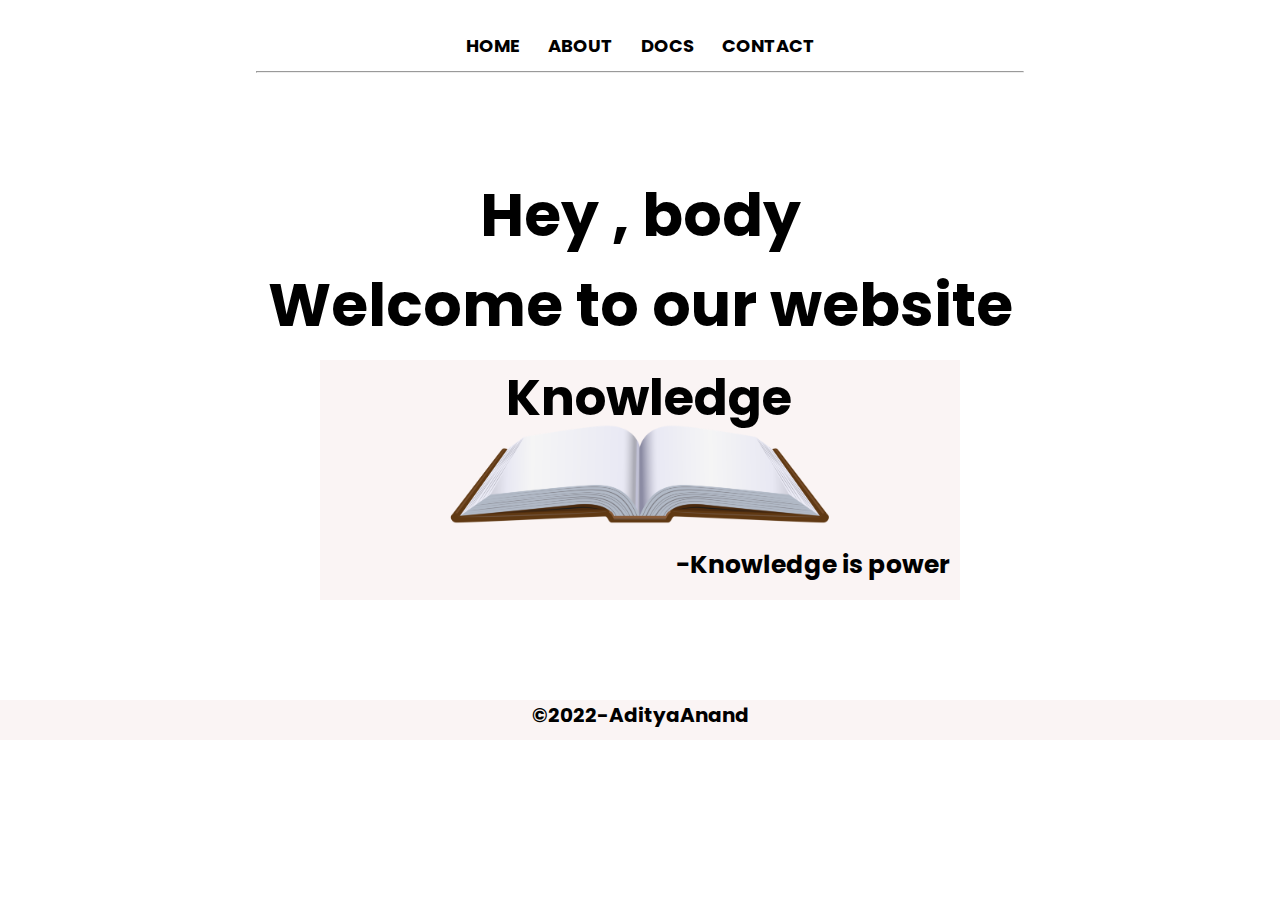
<file: index.html>
<!DOCTYPE html>
<html lang="en">
<head>
    <meta charset="UTF-8">
    <meta http-equiv="X-UA-Compatible" content="IE=edge">
    <meta name="viewport" content="width=device-width, initial-scale=1.0">
    <title>knowledge</title>
    <link rel="stylesheet" href="style.css">
    <style>
        @import url('https://fonts.googleapis.com/css2?family=Poppins:wght@100&display=swap');
        </style>
</head>
<body>
    <nav>
        <div class="nav">
            <ul>
                <li><a href="index.html" ">HOME</a></li>
                <li><a href="about.html" ">ABOUT</a></li>
                <li ><a   onclick="doc()" id="doc">DOCS</a></li>
                <li><a href="contact.html" ">CONTACT</a></li>

            </ul>
            <hr>
        </div>
    </nav>
    <h1>Hey , body<p id="nm"></p>
    <h1>Welcome to our website</h1>
    <div class="mn">
        <h2>Knowledge</h2>
        <img src="knlogo.png">
        <h3>-Knowledge is power</h3>
    </div>

    <footer>
        <div class="foot">
            <p>&copy;2022-AdityaAnand</p>
        </div>
    </footer>
    <script src="main.js"></script>
    
</body>
</html>
</file>
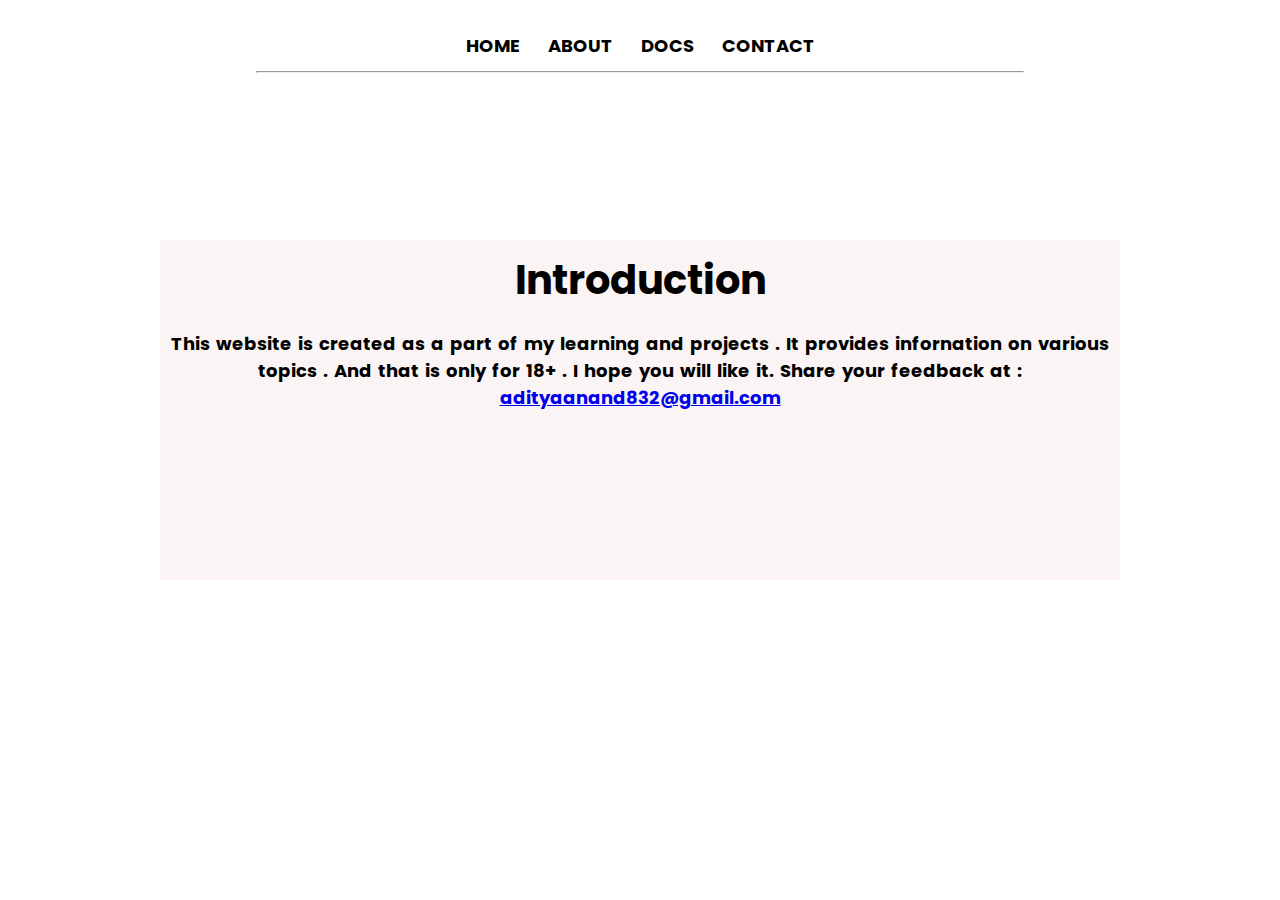
<file: about.html>
<!DOCTYPE html>
<html lang="en">
<head>
    <meta charset="UTF-8">
    <meta http-equiv="X-UA-Compatible" content="IE=edge">
    <meta name="viewport" content="width=device-width, initial-scale=1.0">
    <title>About</title>
    <link rel="stylesheet" href="style.css">
    <style>
        @import url('https://fonts.googleapis.com/css2?family=Poppins:wght@100&display=swap');
        </style>
</head>
<body>
    <nav>
        <div class="nav">
            <ul>
                <li><a href="index.html" ">HOME</a></li>
                <li><a href="about.html" ">ABOUT</a></li>
                <li onclick="doc()">DOCS</li>
                <li><a href="contact.html" ">CONTACT</a></li>

            </ul>
            <hr>
        </div>
    </nav>
    <div class="con">
        <h3>Introduction</h3>
        <article>
       <p>
        This website is created as a part of my learning and projects . It provides infornation on various topics . And that is only for 18+ . I hope you will like it. Share your feedback at : <a href="mailto:adityaanand832@gmail.com">adityaanand832@gmail.com</a>
       </p>
        </article>
    </div>
    <script src="main.js"></script>

</body>
</html>
</file>
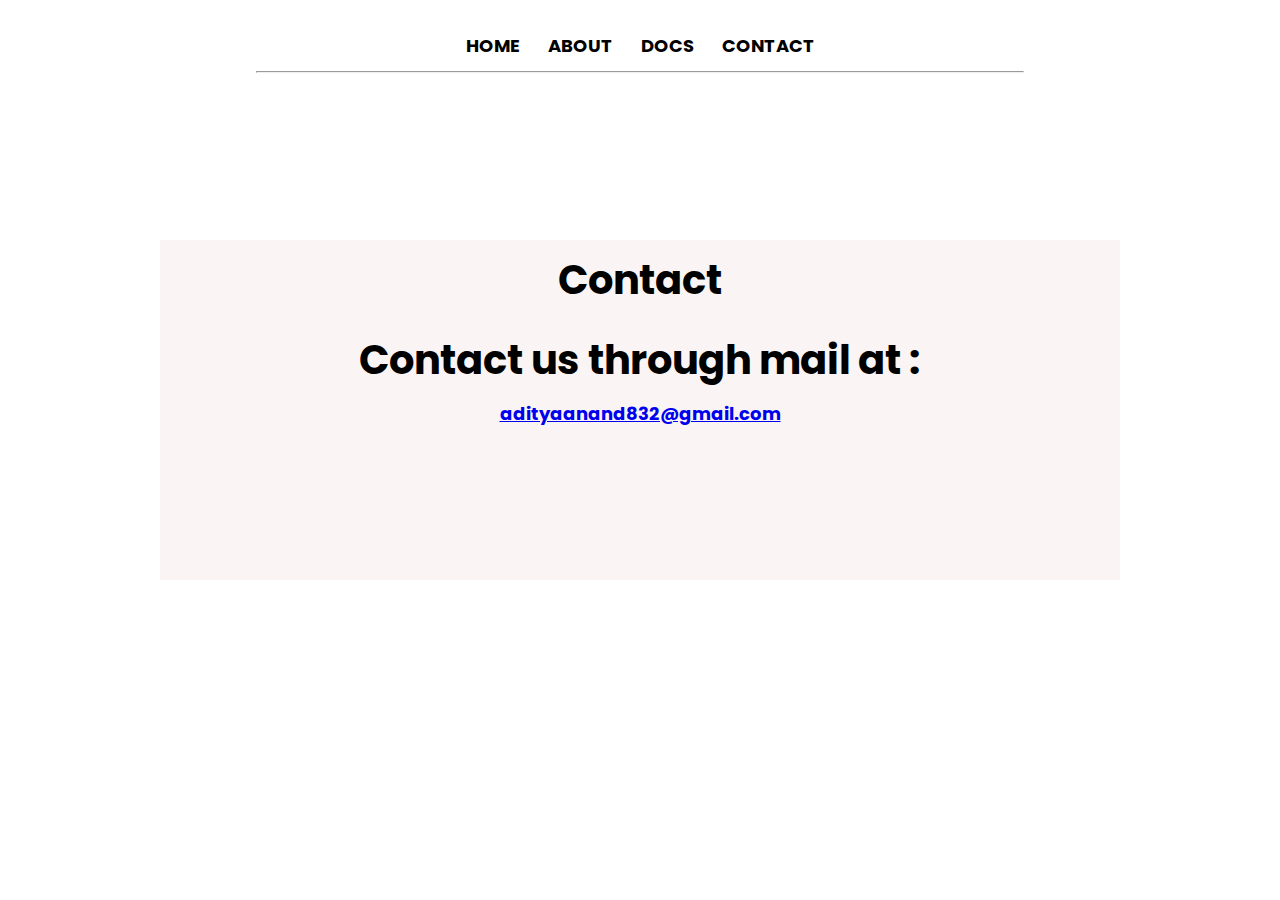
<file: contact.html>
<!DOCTYPE html>
<html lang="en">
<head>
    <meta charset="UTF-8">
    <meta http-equiv="X-UA-Compatible" content="IE=edge">
    <meta name="viewport" content="width=device-width, initial-scale=1.0">
    <title>Contact</title>
    <link rel="stylesheet" href="style.css">
    <style>
        @import url('https://fonts.googleapis.com/css2?family=Poppins:wght@100&display=swap');
        </style>
</head>
<body>
    <nav>
        <div class="nav">
            <ul>
                <li><a href="index.html" ">HOME</a></li>
                <li><a href="about.html" ">ABOUT</a></li>
                <li onclick="doc()">DOCS</li>
                <li><a href="contact.html" ">CONTACT</a></li>

            </ul>
            <hr>
        </div>
    </nav>
    <div class="con">
        <h3>Contact</h3>
        <article>
       <h3 class="tel">
         Contact us through mail at :
         <p><a href="mailto:adityaanand832@gmail.com">adityaanand832@gmail.com</a></p>
       </h3>
        </article>
    </div>
    <script src="main.js"></script>

</body>
</html>
</file>
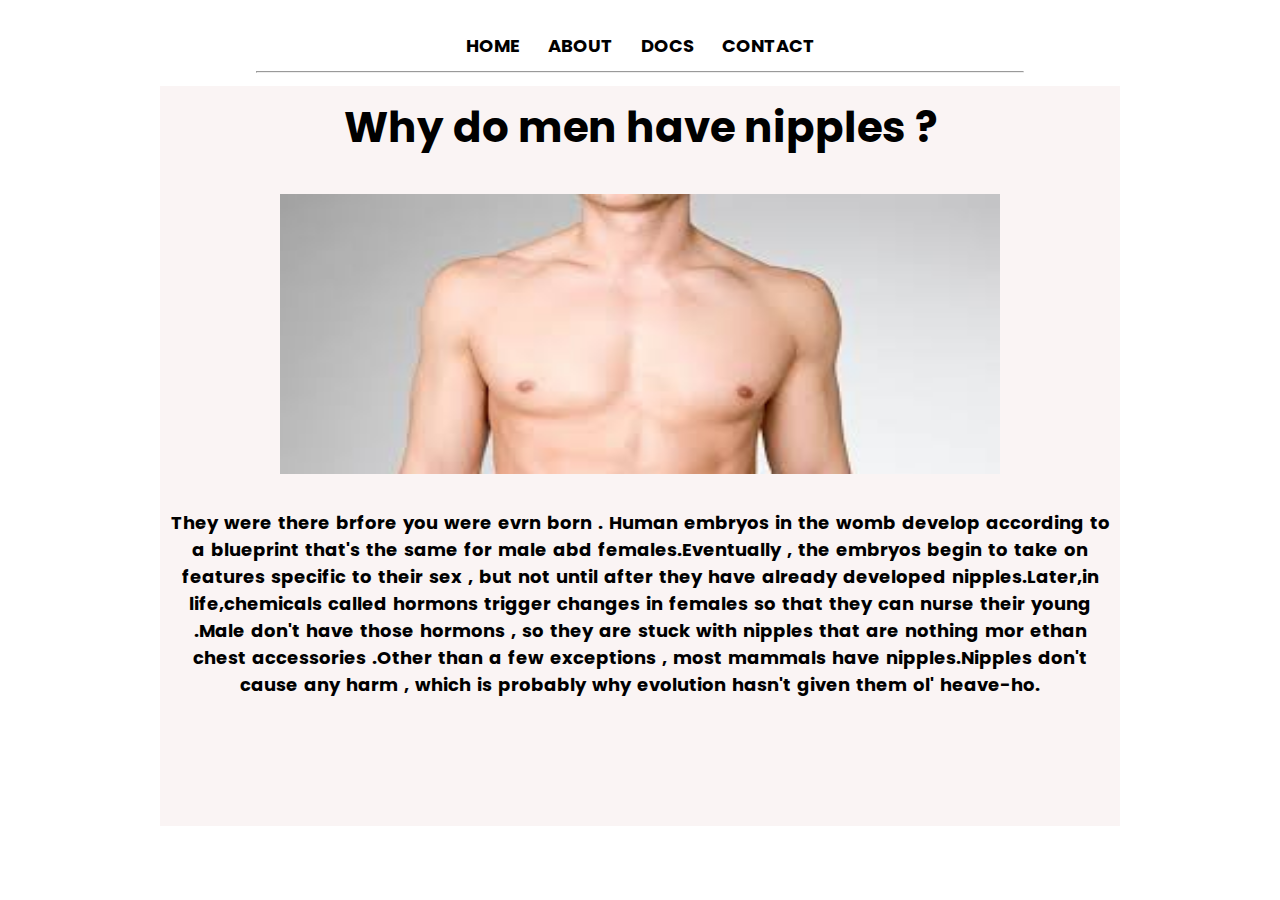
<file: docs.html>
<!DOCTYPE html>
<html lang="en">
<head>
    <meta charset="UTF-8">
    <meta http-equiv="X-UA-Compatible" content="IE=edge">
    <meta name="viewport" content="width=device-width, initial-scale=1.0">
    <title>Docs</title>
    <link rel="stylesheet" href="style.css">
    <style>
        @import url('https://fonts.googleapis.com/css2?family=Poppins:wght@100&display=swap');
        </style>
</head>
<body>
    <nav>
        <div class="nav">
            <ul>
                <li><a href="index.html" ">HOME</a></li>
                <li><a href="about.html" ">ABOUT</a></li>
                <li onclick="doc()">DOCS</li>
                <li><a href="contact.html" ">CONTACT</a></li>

            </ul>
            <hr>
        </div>
    </nav>
    <div class="doc1">
        <div class="ques">
            <h3>
                Why do men have nipples ? 
            </h3>
            </div>
            <img src="nippl.jpg">
            <div class="ans">
    
            <p>
             They were there brfore you were evrn born . Human embryos in the womb develop according to a blueprint that's the same for male abd females.Eventually , the embryos begin to take on features specific to their sex , but not until after they have already developed nipples.Later,in life,chemicals called hormons trigger changes in females so that they can nurse their young .Male don't have those hormons , so they are stuck with nipples that are nothing mor ethan chest accessories .Other than a few exceptions , most mammals have nipples.Nipples don't cause any harm , which is probably why evolution hasn't given them ol' heave-ho.    
            </p>
        </div>
    
        </div>
        <script src="main.js"></script>

</body>
</html>
</file>
<file: style.css>
*{
    margin: 0;
    padding: 0;
}
nav .nav{
 height: 40px;
 width: 60%;
 /*background-color: #e7dada;*/
 margin: 20px auto;
}
nav .nav ul {
    text-align: center;
}
nav .nav ul li{
    display: inline-block;
    padding: 12px;
    text-align: center;
    font-family: 'Poppins', sans-serif;
    font-size: 18px;
    font-weight: bold;
}
nav .nav ul li a{
    text-decoration: none;
    color: #000;
}
.mn{
    height: 240px;
    width: 50%;
    background-color: rgb(250, 244, 244);
    margin: 100px auto;
}
 .mn img{
    height: 100px;
    width: 60%;
    
    display: block;
    margin: auto;
    position: relative;
    bottom: 12px;
}
.mn h2{
    text-align: center;
    font-family: 'Poppins', sans-serif;
    font-weight: bolder;
    font-size: 50px;
    padding-left: 18px;

}
.mn h3{
    text-align: right;
    padding: 10px;
    font-family: 'Poppins', sans-serif;
    font-size: 25px;

}
.con{
    height: 340px;
    width: 75%;
    background-color: rgb(250, 244, 244);
    margin: 150px auto;
    position: relative;
    bottom: -30px;
}
.con h3{
  text-align: center;
  padding: 10px;
  font-family: 'Poppins', sans-serif;
font-size: 40px;
}
.con p{
    text-align: center;
    padding: 10px;
    font-family: 'Poppins', sans-serif;
    font-weight: bold;
    font-size: 18px;
    word-spacing: 2px;
}
.doc1{
    height: 740px;
    width: 75%;
    background-color: rgb(250, 244, 244);
    margin: 2% auto; 
}
.ques h3{
  text-align: center;
  font-size: 42px;
  font-family: 'Poppins', sans-serif;
    font-weight: bold;
    padding: 10px;
}
.doc1 img{
    height: 280px;
    width: 75%;
    display: block;
    margin: 25px auto;
}
.doc1 p{
    padding: 10px;
    text-align: center;
    font-family: 'Poppins', sans-serif;
   font-weight: bold;
   word-spacing: 2px;
   font-size: 18px;
}
.foot{
    height: 40px;
    width: 100%;
    font-family: 'Poppins', sans-serif;
    background-color: rgb(250, 244, 244);
   
}
.foot p{
    font-size: 20px;
    font-weight: bold;
    text-align: center;
}
h1{
    text-align: center;
    font-family: 'Poppins', sans-serif;
    bottom: -90px;
    font-size: 60px;
    position: relative;
}
h2 .tel{
    padding: 10px;
    text-align: center;
    font-family: 'Poppins', sans-serif;
   font-weight: bold;
   word-spacing: 2px;
   font-size: 28px;
}
nav .nav ul li button{
    padding: 12px;
    text-align: center;
    font-family: 'Poppins', sans-serif;
    font-size: 18px;
    font-weight: bold;
    background-color: #fff;
    outline: none;
    border: none;
}
#nm{
    display: inline-block;
}
.not{
    height: 340px;
    width: 75%;
    background-color: rgb(250, 244, 244);
    margin: 150px auto;
    position: relative;
    bottom: -30px;
}
.not h2{
    padding: 40px;
    text-align: center;
    font-family: 'Poppins', sans-serif;
   font-weight: bolder;
   word-spacing: 2px;
   font-size: 35px;
}
.not h3{
    padding: 10px;
    text-align: center;
    font-family: 'Poppins', sans-serif;
   font-weight: bold;
   word-spacing: 2px;
   font-size: 26px;
}
li #doc{
    cursor: pointer;
}
</file>
